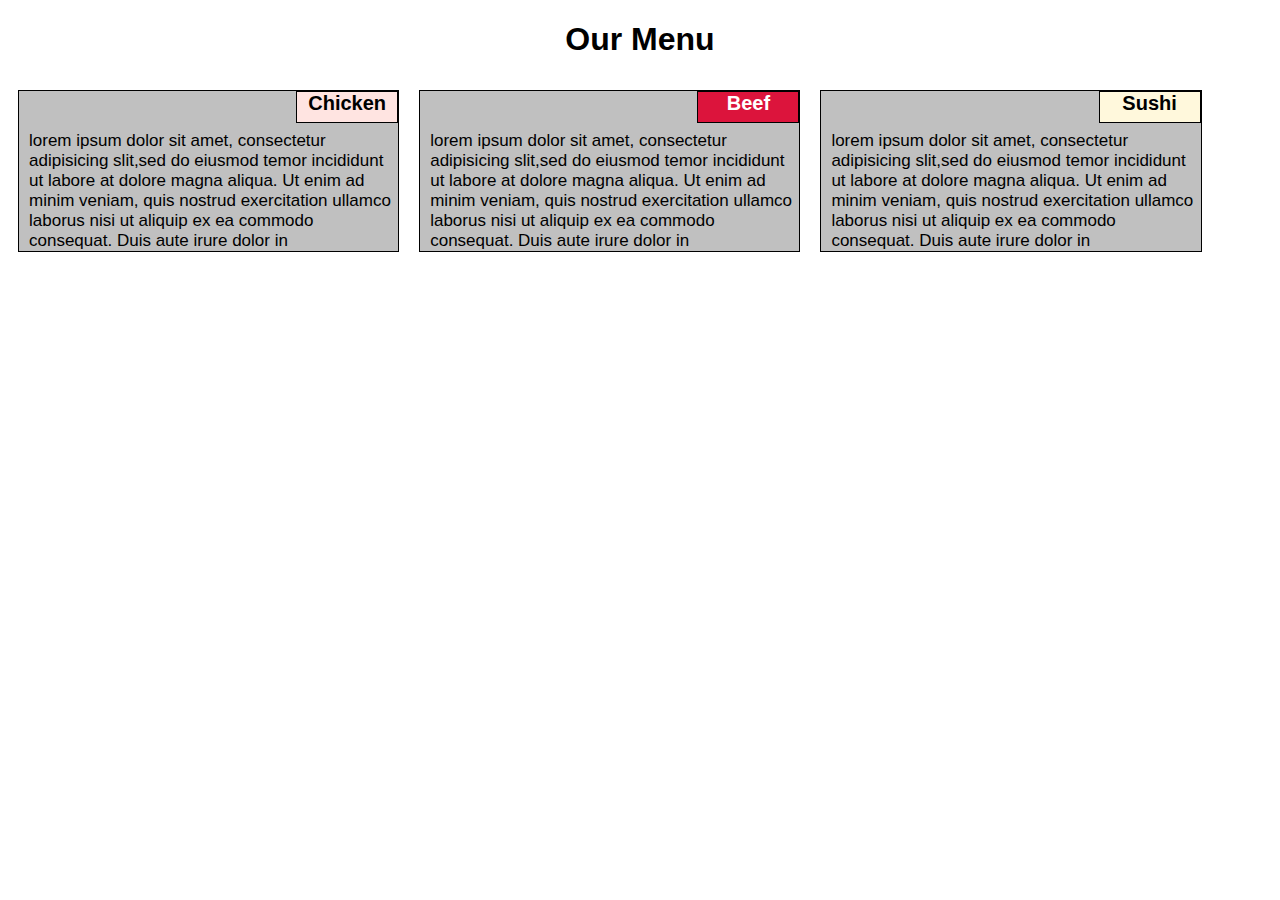
<file: mod2-sol/index.html>
<!DOCTYPE html>
<html>
<head>
	<title>hello!</title>
	<link rel="stylesheet" href="style.css"> 

</head>
<body>
	<h1>Our Menu</h1>
<div id="divv">
<div id="div1">
	<section id="p11">Chicken</section>
	<section id="s1">lorem ipsum dolor sit amet, consectetur adipisicing slit,sed do eiusmod temor incididunt ut labore at dolore magna aliqua. Ut enim ad minim veniam, quis nostrud exercitation ullamco laborus nisi ut aliquip ex ea commodo consequat. Duis aute irure dolor in reprehenderit in volupate velit esse cillum dolore eu fugiat nulla pariatur. Excepteur sint occaecat cupidatat non proident, sunt in culpa qui officia deseunt mollit anim id est laborum.</section>
</div>
<div id="div2">
	<section id="p12">Beef</section>
	<section id="s1">lorem ipsum dolor sit amet, consectetur adipisicing slit,sed do eiusmod temor incididunt ut labore at dolore magna aliqua. Ut enim ad minim veniam, quis nostrud exercitation ullamco laborus nisi ut aliquip ex ea commodo consequat. Duis aute irure dolor in reprehenderit in volupate velit esse cillum dolore eu fugiat nulla pariatur. Excepteur sint occaecat cupidatat non proident, sunt in culpa qui officia deseunt mollit anim id est laborum.</section>
</div>
<div id="div3">
	<section id="p13">Sushi</section>
	<section id="s1">lorem ipsum dolor sit amet, consectetur adipisicing slit,sed do eiusmod temor incididunt ut labore at dolore magna aliqua. Ut enim ad minim veniam, quis nostrud exercitation ullamco laborus nisi ut aliquip ex ea commodo consequat. Duis aute irure dolor in reprehenderit in volupate velit esse cillum dolore eu fugiat nulla pariatur. Excepteur sint occaecat cupidatat non proident, sunt in culpa qui officia deseunt mollit anim id est laborum.</section>
</div>
</div>
</body>
</html>
</file>
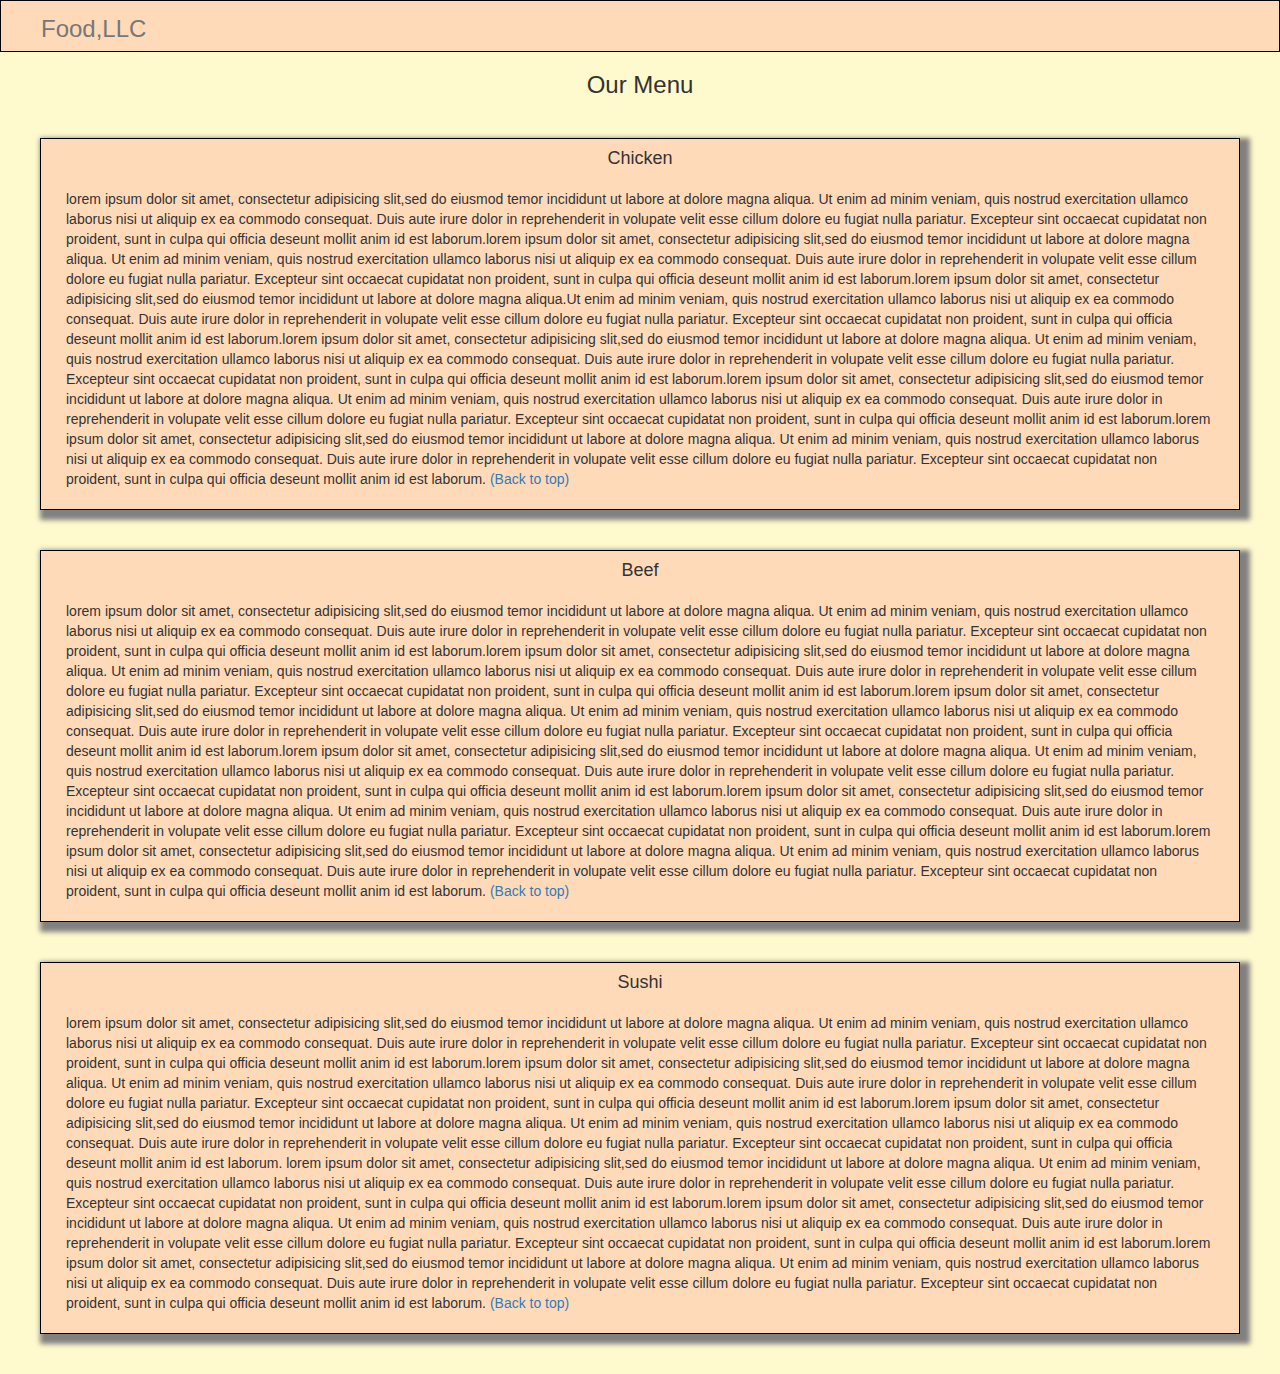
<file: mod3-sol/index.html>
<!DOCTYPE html>
<html>
<head>
	<meta name="viewport" content="width=device-width,initial-scale=-1">
	<title>Hello</title>
	<link rel="stylesheet" href="css/styles.css">
	<link rel="stylesheet" href="css/bootstrap.min.css">

	<script type="text/javascript" src="js/jquery-1.11.3.min.js"></script>
	<script type="text/javascript" src="js/bootstrap.min.js"></script>
	
</head>
<body>
	<header>
		<nav id="header-nav" class="navbar navbar-default">
			<div class="container-fluid">
				
				 <div class="navbar-header">
				 	<a class="navbar-brand" href="#index.html">
                   <h3> Food,LLC </h3>
                   </a>
               <button type="button" class="navbar-toggle collapsed" data-toggle="collapse" data-target="#collapsable-nav" aria-expanded="false">
             <span class="sr-only">Toggle navigation</span>
             <span class="icon-bar"></span>
             <span class="icon-bar"></span>
             <span class="icon-bar"></span>
             </button>
              
           </div>

           <div id="collapsable-nav" class="collapse navbar-collapse">
           	<ul id="nav-list" class="nav navbar-nav navbar-right visible-xs">
           		<li>
           			<a href="#chicken-tile">
           				<br class="hidden-xs">Chicken</a>
           		</li>
           		<li>
           			<a href="#beef-tile">
           				<br class="hidden-xs">Beef</a>
           		</li>
           		<li>
           			<a href="#sushi-tile">
           				<br class="hidden-xs">Sushi</a>
           		</li>
           	</ul>
           	
           </div>

               
			</div>
		</nav>
	</header>
	<h3 class="text-center">Our Menu</h3>
  
    <section id="chicken-tile" class="container-fluid" >
      <h4 class="text-center">Chicken</h4>
      <p>lorem ipsum dolor sit amet, consectetur adipisicing slit,sed do eiusmod temor incididunt ut labore at dolore magna aliqua.  Ut enim ad minim veniam, quis nostrud exercitation ullamco laborus nisi ut aliquip ex ea commodo consequat. Duis aute irure dolor in reprehenderit in  volupate velit esse cillum dolore eu fugiat nulla pariatur. Excepteur sint occaecat cupidatat non proident, sunt in culpa qui officia deseunt mollit  anim id est laborum.lorem ipsum dolor sit amet, consectetur adipisicing slit,sed do eiusmod temor incididunt ut labore at dolore magna aliqua.  Ut enim ad minim veniam, quis nostrud exercitation ullamco laborus nisi ut aliquip ex ea commodo consequat. Duis aute irure dolor in reprehenderit in volupate velit esse cillum dolore eu fugiat nulla pariatur. Excepteur sint occaecat cupidatat non proident, sunt in culpa qui officia deseunt mollit anim id est laborum.lorem ipsum dolor sit amet, consectetur adipisicing slit,sed do eiusmod temor incididunt ut labore at dolore magna aliqua.Ut enim ad minim veniam, quis nostrud exercitation ullamco laborus nisi ut aliquip ex ea commodo consequat. Duis aute irure dolor in reprehenderit in volupate velit esse cillum dolore eu fugiat nulla pariatur. Excepteur sint occaecat cupidatat non proident, sunt in culpa qui officia deseunt  mollit anim id est laborum.lorem ipsum dolor sit amet, consectetur adipisicing slit,sed do eiusmod temor incididunt ut labore at dolore magna aliqua. Ut enim ad minim veniam, quis nostrud exercitation ullamco laborus nisi ut aliquip ex ea commodo consequat. Duis aute irure dolor in reprehenderit in volupate velit esse cillum dolore eu fugiat nulla pariatur. Excepteur sint occaecat cupidatat non proident, sunt in culpa qui officia deseunt mollit anim id est laborum.lorem ipsum dolor sit amet, consectetur adipisicing slit,sed do eiusmod temor incididunt ut labore at dolore magna aliqua. Ut enim ad minim veniam, quis nostrud exercitation ullamco laborus nisi ut aliquip ex ea commodo consequat. Duis aute irure dolor in reprehenderit in volupate velit esse cillum dolore eu fugiat nulla pariatur. Excepteur sint occaecat cupidatat non proident, sunt in culpa qui officia deseunt mollit anim id est laborum.lorem ipsum dolor sit amet, consectetur adipisicing slit,sed do eiusmod temor incididunt ut labore at dolore magna aliqua. Ut enim ad minim veniam, quis nostrud exercitation ullamco laborus nisi ut aliquip ex ea commodo consequat. Duis aute irure dolor in reprehenderit in volupate velit esse cillum dolore eu fugiat nulla pariatur. Excepteur sint occaecat cupidatat non proident, sunt in culpa qui officia deseunt mollit anim id est laborum.
        <a href="#top">(Back to top)</a></p>
      
    </section>
    <section id="beef-tile" class="container-fluid" >
      <h4 class="text-center">Beef</h4>
      <p>lorem ipsum dolor sit amet, consectetur adipisicing slit,sed do eiusmod temor incididunt ut labore at dolore magna aliqua. Ut enim ad minim veniam, quis nostrud exercitation ullamco laborus nisi ut aliquip ex ea commodo consequat. Duis aute irure dolor in reprehenderit in volupate velit esse cillum dolore eu fugiat nulla pariatur. Excepteur sint occaecat cupidatat non proident, sunt in culpa qui officia deseunt mollit anim id est laborum.lorem ipsum dolor sit amet, consectetur adipisicing slit,sed do eiusmod temor incididunt ut labore at dolore magna aliqua. Ut enim ad minim veniam, quis nostrud exercitation ullamco laborus nisi ut aliquip ex ea commodo consequat. Duis aute irure dolor in reprehenderit in volupate velit esse cillum dolore eu fugiat nulla pariatur. Excepteur sint occaecat cupidatat non proident, sunt in culpa qui officia deseunt mollit anim id est laborum.lorem ipsum dolor sit amet, consectetur adipisicing slit,sed do eiusmod temor incididunt ut labore at dolore magna aliqua. Ut enim ad minim veniam, quis nostrud exercitation ullamco laborus nisi ut aliquip ex ea commodo consequat. Duis aute irure dolor in reprehenderit in volupate velit esse cillum dolore eu fugiat nulla pariatur. Excepteur sint occaecat cupidatat non proident, sunt in culpa qui officia deseunt mollit anim id est laborum.lorem ipsum dolor sit amet, consectetur adipisicing slit,sed do eiusmod temor incididunt ut labore at dolore magna aliqua. Ut enim ad minim veniam, quis nostrud exercitation ullamco laborus nisi ut aliquip ex ea commodo consequat. Duis aute irure dolor in reprehenderit in volupate velit esse cillum dolore eu fugiat nulla pariatur. Excepteur sint occaecat cupidatat non proident, sunt in culpa qui officia deseunt mollit anim id est laborum.lorem ipsum dolor sit amet, consectetur adipisicing slit,sed do eiusmod temor incididunt ut labore at dolore magna aliqua. Ut enim ad minim veniam, quis nostrud exercitation ullamco laborus nisi ut aliquip ex ea commodo consequat. Duis aute irure dolor in reprehenderit in volupate velit esse cillum dolore eu fugiat nulla pariatur. Excepteur sint occaecat cupidatat non proident, sunt in culpa qui officia deseunt mollit anim id est laborum.lorem ipsum dolor sit amet, consectetur adipisicing slit,sed do eiusmod temor incididunt ut labore at dolore magna aliqua. Ut enim ad minim veniam, quis nostrud exercitation ullamco laborus nisi ut aliquip ex ea commodo consequat. Duis aute irure dolor in reprehenderit in volupate velit esse cillum dolore eu fugiat nulla pariatur. Excepteur sint occaecat cupidatat non proident, sunt in culpa qui officia deseunt mollit anim id est laborum.
      <a href="#top">(Back to top)</a></p>
    </section>
    <section id="sushi-tile" class="container-fluid" >
      <h4 class="text-center">Sushi</h4>
      <p>lorem ipsum dolor sit amet, consectetur adipisicing slit,sed do eiusmod temor incididunt ut labore at dolore magna aliqua. Ut enim ad minim veniam, quis nostrud exercitation ullamco laborus nisi ut aliquip ex ea commodo consequat. Duis aute irure dolor in reprehenderit in volupate velit esse cillum dolore eu fugiat nulla pariatur. Excepteur sint occaecat cupidatat non proident, sunt in culpa qui officia deseunt mollit anim id est laborum.lorem ipsum dolor sit amet, consectetur adipisicing slit,sed do eiusmod temor incididunt ut labore at dolore magna aliqua. Ut enim ad minim veniam, quis nostrud exercitation ullamco laborus nisi ut aliquip ex ea commodo consequat. Duis aute irure dolor in reprehenderit in volupate velit esse cillum dolore eu fugiat nulla pariatur. Excepteur sint occaecat cupidatat non proident, sunt in culpa qui officia deseunt mollit anim id est laborum.lorem ipsum dolor sit amet, consectetur adipisicing slit,sed do eiusmod temor incididunt ut labore at dolore magna aliqua. Ut enim ad minim veniam, quis nostrud exercitation ullamco laborus nisi ut aliquip ex ea commodo consequat. Duis aute irure dolor in reprehenderit in volupate velit esse cillum dolore eu fugiat nulla pariatur. Excepteur sint occaecat cupidatat non proident, sunt in culpa qui officia deseunt mollit anim id est laborum. lorem ipsum dolor sit amet, consectetur adipisicing slit,sed do eiusmod temor incididunt ut labore at dolore magna aliqua. Ut enim ad minim veniam, quis nostrud exercitation ullamco laborus nisi ut aliquip ex ea commodo consequat. Duis aute irure dolor in reprehenderit in volupate velit esse cillum dolore eu fugiat nulla pariatur. Excepteur sint occaecat cupidatat non proident, sunt in culpa qui officia deseunt mollit anim id est laborum.lorem ipsum dolor sit amet, consectetur adipisicing slit,sed do eiusmod temor incididunt ut labore at dolore magna aliqua. Ut enim ad minim veniam, quis nostrud exercitation ullamco laborus nisi ut aliquip ex ea commodo consequat. Duis aute irure dolor in reprehenderit in volupate velit esse cillum dolore eu fugiat nulla pariatur. Excepteur sint occaecat cupidatat non proident, sunt in culpa qui officia deseunt mollit anim id est laborum.lorem ipsum dolor sit amet, consectetur adipisicing slit,sed do eiusmod temor incididunt ut labore at dolore magna aliqua. Ut enim ad minim veniam, quis nostrud exercitation ullamco laborus nisi ut aliquip ex ea commodo consequat. Duis aute irure dolor in reprehenderit in volupate velit esse cillum dolore eu fugiat nulla pariatur. Excepteur sint occaecat cupidatat non proident, sunt in culpa qui officia deseunt mollit anim id est laborum.
      <a href="#top">(Back to top)</a></p>
    </section>
</body>
</html>
</file>
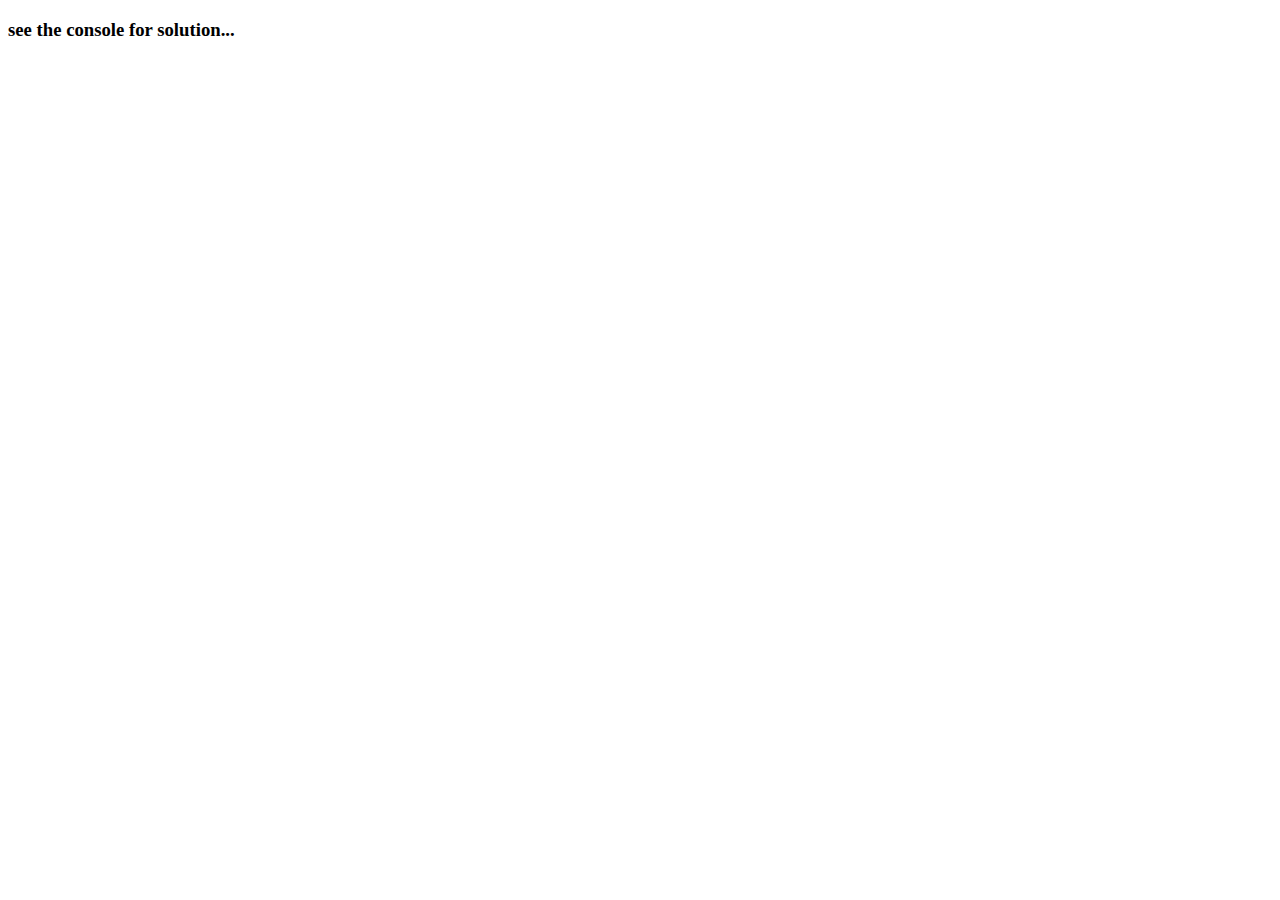
<file: mod4-sol/index.html>
<!DOCTYPE html>
<html>
<head>
  <meta charset="utf-8">
  <title>Module 4 </title>
  <script src="SpeakHello.js"></script>
  <script src="SpeakGoodBye.js"></script>
  <script src="script.js"></script>
</head>
<body>
  <h3>see the console for solution...</h3>
</body>
</html>
</file>
<file: mod2-sol/style.css>
body{
	font-family: Arial,Helvetica,sans-serif;
}

h1{
	text-align: center;
	
}
#divv{
	
box-sizing: border-box;
}


#s1{
	padding: 40px 5px 5px 10px;
	font-weight: 500;
}
@media(min-width: 992px){

#div1{position: relative;
	background-color: silver;
    float: left;
	margin: 10px;
    border: 1px solid black;
	margin: 10px;
    width: 30%;
	height: 160px;
	overflow:hidden;
	font-size: 17px;}
#div2{position: relative;
	background-color: silver;
    float: left;
	margin: 10px;
    border: 1px solid black;
	margin: 10px;
    width: 30%;
	height: 160px;
	overflow:hidden;
	font-size: 17px;}
#div3{position: relative;
	background-color: silver;
    float: left;
	margin: 10px;
    border: 1px solid black;
	margin: 10px;
    width: 30%;
	height: 160px;
	overflow:hidden;
	font-size: 17px;}

	#p11{
	margin-bottom: 10px;
    width: 100px;
	height: 30px;
	border: 1px solid black;
	position: absolute;
    right: 0px;
    top:0px;
    text-align: center;
    font-family: Arial,Helvetica,sans-serif;
    font-weight: 600;
    font-size: 20px;
    background-color: mistyrose;
}
#p12{
	margin-bottom: 10px;
    width: 100px;
	height: 30px;
	border: 1px solid black;
	position: absolute;
    right: 0px;
    top:0px;
    text-align: center;
    font-family: Arial,Helvetica,sans-serif;
    font-weight: 600;
    font-size: 20px;
    background-color: crimson;
    color: white;
}
#p13{
	margin-bottom: 10px;
    width: 100px;
	height: 30px;
	border: 1px solid black;
	position: absolute;
    right: 0px;
    top:0px;
    text-align: center;
    font-family: Arial,Helvetica,sans-serif;
    font-weight: 600;
    font-size: 20px;
    background-color: cornsilk;
}
}
@media(min-width: 768px) and (max-width: 991px){

#div1{position: relative;
	background-color: silver;
    float: left;
	margin: 5px;
    border: 1px solid black;
	margin: 9px;
    width: 46%;
	height: 160px;
	overflow:hidden;
	font-size: 17px;}
#div2{position: relative;
	background-color: silver;
    float: left;
	margin: 10px;
    border: 1px solid black;
	margin: 9px;
    width: 46%;
	height: 160px;
	overflow:hidden;
	font-size: 17px;}
#div3{position: relative;
	background-color: silver;
    float: left;
	margin: 10px;
    border: 1px solid black;
	margin: 10px;
    width: 95%;
	height: 160px;
	overflow:hidden;
	font-size: 17px;}

	#p11{
	margin-bottom: 10px;
    width: 100px;
	height: 30px;
	border: 1px solid black;
	position: absolute;
    right: 0px;
    top:0px;
    text-align: center;
    font-family: Arial,Helvetica,sans-serif;
    font-weight: 600;
    font-size: 20px;
    background-color: mistyrose;
}
#p12{
	margin-bottom: 10px;
    width: 100px;
	height: 30px;
	border: 1px solid black;
	position: absolute;
    right: 0px;
    top:0px;
    text-align: center;
    font-family: Arial,Helvetica,sans-serif;
    font-weight: 600;
    font-size: 20px;
    background-color: crimson;
    color: white;
}
#p13{
	margin-bottom: 10px;
    width: 100px;
	height: 30px;
	border: 1px solid black;
	position: absolute;
    right: 0px;
    top:0px;
    text-align: center;
    font-family: Arial,Helvetica,sans-serif;
    font-weight: 600;
    font-size: 20px;
    background-color: cornsilk;
}

	}
@media(max-width: 767px){
#div1{position: relative;
	background-color: silver;
    float: left;
	margin: 20px;
    border: 1px solid black;
	margin: 10px;
	margin-left: 35px;
    width: 90%;
	height: 160px;
	overflow:hidden;
	font-size: 17px;}
#div2{position: relative;
	background-color: silver;
    float: left;
	margin: 20px;
    border: 1px solid black;
	margin: 10px;
	margin-left: 35px;
    width: 90%;
	height: 160px;
	overflow:hidden;
	font-size: 17px;}
#div3{position: relative;
	background-color: silver;
    float: left;
	margin: 20px;
    border: 1px solid black;
	margin: 10px;
	margin-left: 35px;
    width: 90%;
	height: 160px;
	overflow:hidden;
	font-size: 17px;}

#p11{
	margin-bottom: 10px;
        width: 100px;
	height: 30px;
	border: 1px solid black;
	position: absolute;
    right: 0px;
    top:0px;
    text-align: center;
    font-family: Arial,Helvetica,sans-serif;
    font-weight: 600;
    font-size: 20px;
    background-color: mistyrose;
}
#p12{
	margin-bottom: 10px;
        width: 100px;
	height: 30px;
	border: 1px solid black;
	position: absolute;
    right: 0px;
    top:0px;
    text-align: center;
    font-family: Arial,Helvetica,sans-serif;
    font-weight: 600;
    font-size: 20px;
    background-color: crimson;
    color: white;
}
#p13{
	margin-bottom: 10px;
        width: 100px;
	height: 30px;
	border: 1px solid black;
	position: absolute;
    right: 0px;
    top:0px;
    text-align: center;
    font-family: Arial,Helvetica,sans-serif;
    font-weight: 600;
    font-size: 20px;
    background-color: cornsilk;
}
	}
</file>
<file: mod3-sol/css/styles.css>
body{
	
	font-family: "Comic Sans MS", cursive, sans-serif !important;
	background: lemonchiffon !important;

}

#header-nav{
	background-color: peachpuff;
	border-radius: 0;
	border: 0;

    font-weight: bold;

}

button{
	margin-top: 10px !important;
}
#nav-list a{
      text-align: center; 
      background-color:white;
      border: 1px solid black;
      
    }
.navbar-brand{
	padding: 0px !important ;

}
a > h3{
	margin-top: 15px !important;
	margin-left: 40px !important;
	text-decoration-color: black !important;
}
section.container-fluid{
	border: 1px solid black;
	background:peachpuff;
	margin:40px;
	box-shadow: 5px 5px 5px 5px grey;

}
p{
	padding: 10px;
}

.navbar-header button.navbar-toggle, .navbar-header .icon-bar{
   border: 1px solid black;
}

div.container-fluid{
	border: 1px solid black;
}
@media(max-width:578px){}
@media(min-width: @screen-xs-min){}
</file>
